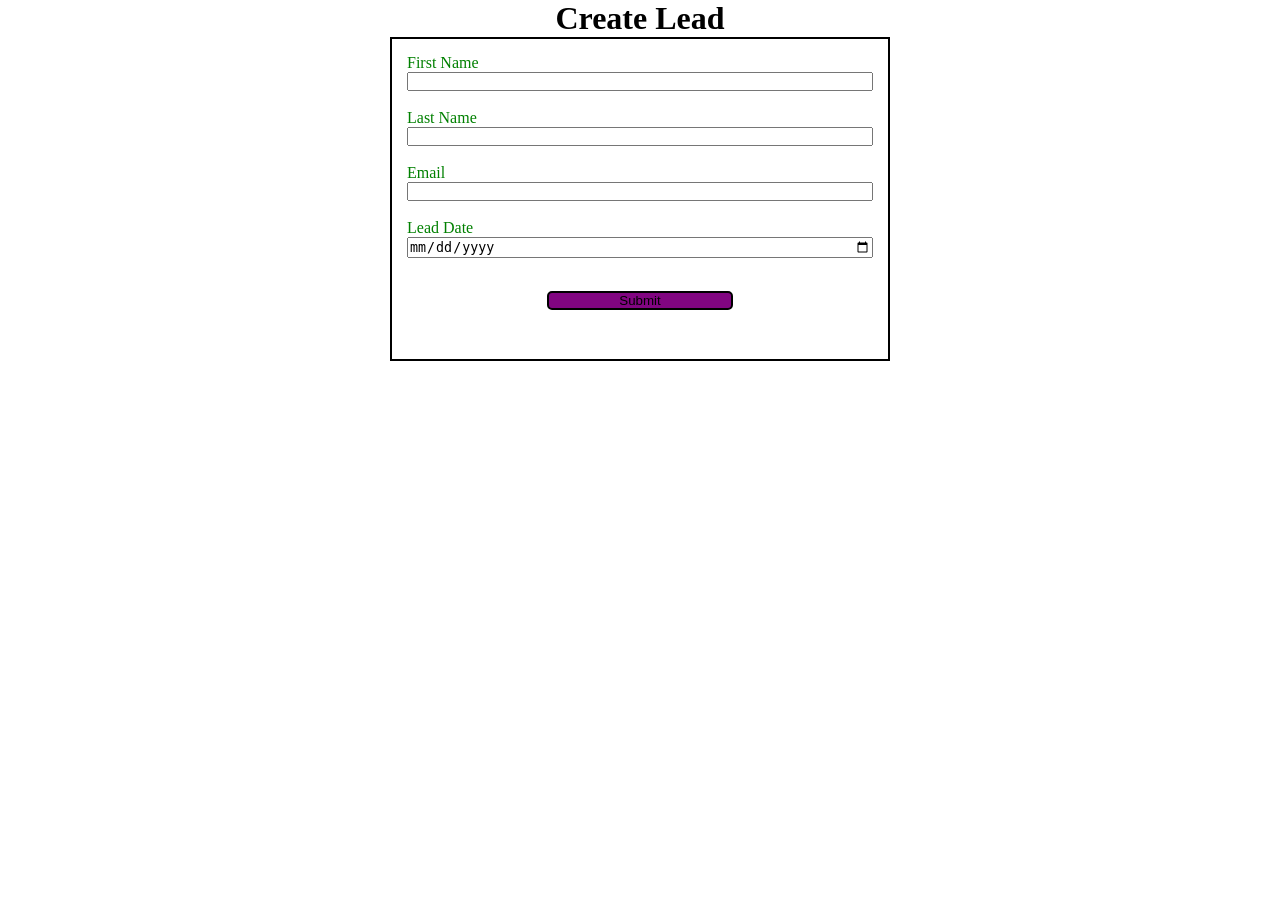
<file: index.html>
<!DOCTYPE html>
<html lang="en">
<head>
    <meta charset="UTF-8">
    <meta name="viewport" content="width=device-width, initial-scale=1.0">
    <title>Web To lead Form</title>
    <link rel="stylesheet" href="style.css">
    <script src="https://www.google.com/recaptcha/api.js"></script>
    <script src="script.js"></script>
</head>
<body>
    <h1>Create Lead</h1>
    <form action="https://webto.salesforce.com/servlet/servlet.WebToLead?encoding=UTF-8&orgId=00DdL00000iMnOv"
     method="POST"
     onsubmit="beforesubmit(event)"
     >

    <input type=hidden name='captcha_settings' value='{"keyname":"WebToLeadBootCamp","fallback":"true","orgId":"00DdL00000iMnOv","ts":""}'> 
    <input type=hidden name="oid" value="00DdL00000iMnOv" />
    <input type=hidden name="retURL" value="https://pratima141.github.io/LWC-Playlist/thanks.html" />

    <input type=hidden name="Lead_Date__c" class="outputdate" />

    <label for="first_name">First Name</label><input  id="first_name" maxlength="40" name="first_name" size="20" type="text" required="true"/><br>

    <label for="last_name">Last Name</label><input  id="last_name" maxlength="80" name="last_name" size="20" type="text" required="true"/><br>

    <label for="email">Email</label><input  id="email" maxlength="80" name="email" size="20" type="text" required="true"/><br>

    <label for="lead_date">Lead Date</label>
    <input type="date" required="true" class="inputdate"/>
    <!-- Lead Date:<span class="dateInput dateOnlyInput"><input  id="00NdL00002eHuCD" name="00NdL00002eHuCD" size="12" type="text" /></span><br> -->

    <input type="hidden"  id="lead_source" name="lead_source" value="Web" /><br>

    <input type="submit" name="submit" class="submit">

    <div class="g-recaptcha" 
    data-callback="capthasuccess"
    data-sitekey="6Le1seQtAAAAAN5jh5LFwbHWEKjVRwrfUBal0F6R"></div><br>

    </form>

</body>
</html>
</file>
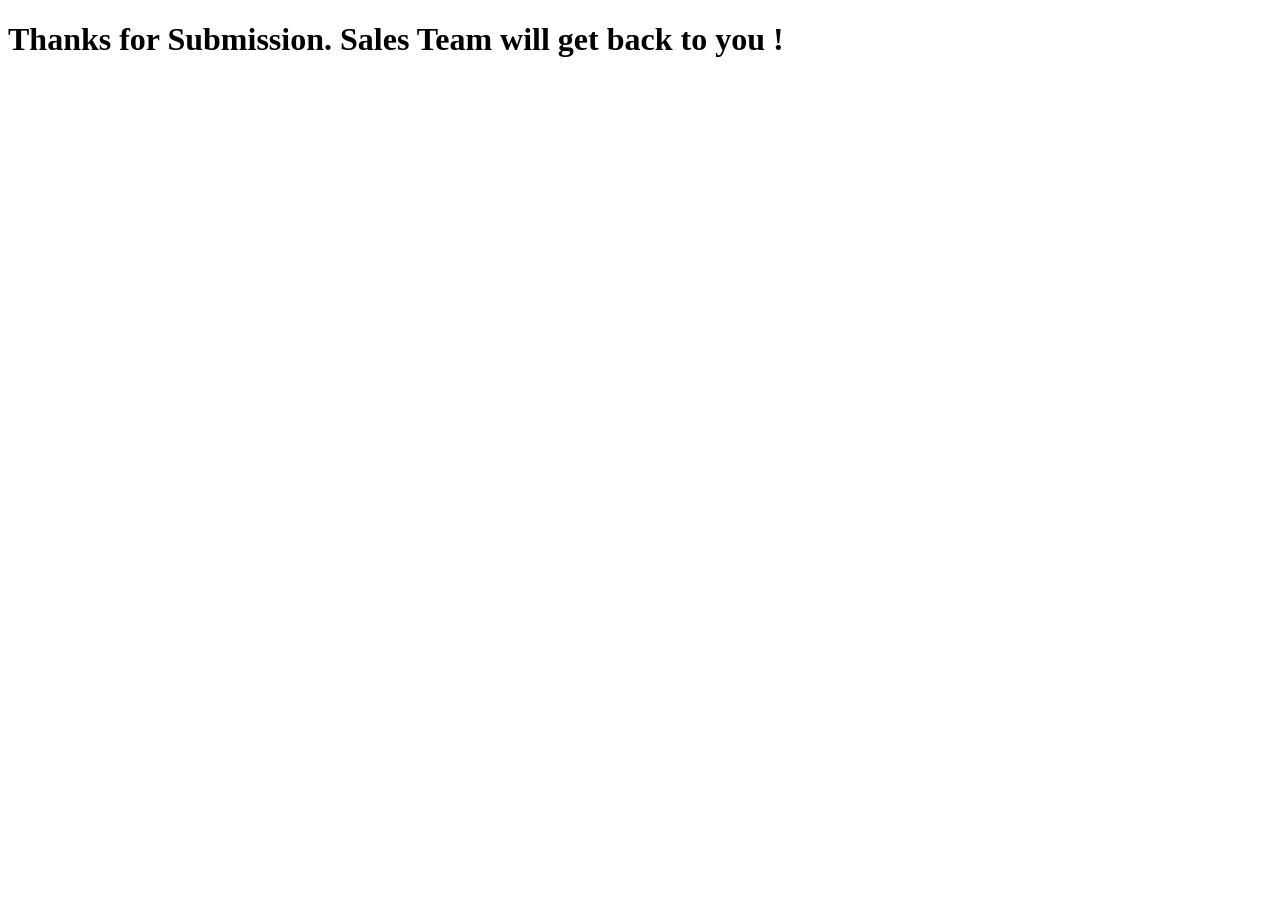
<file: thanks.html>
<!DOCTYPE html>
<html lang="en">
<head>
    <meta charset="UTF-8">
    <meta name="viewport" content="width=device-width, initial-scale=1.0">
    <title>Thank You</title>
</head>
<body>
   <h1>Thanks for Submission. Sales Team will get back to you !</h1>
</body>
</html>
</file>
<file: style.css>
*{
    padding: 0;
    margin: 0;
    box-sizing: border-box;
}

h1{
    text-align: center;
}

input,label{
    display: block;
}

label{
    color:green;
}

input{
    width: 100%;
}

.submit{
    margin: 15px auto 0 auto;
    width: 40%;
    background-color: rgb(129, 5, 129);
    border-radius: 5px;
    border: 2px solid black;
}

form{
    min-width: 300px;
    max-width: 500px;
    margin: auto;
    border: 2px solid black;
    padding: 15px;
}

.g-recaptcha {
    margin-top: 16px;
    display: flex;
    justify-content: center;
}
</file>
